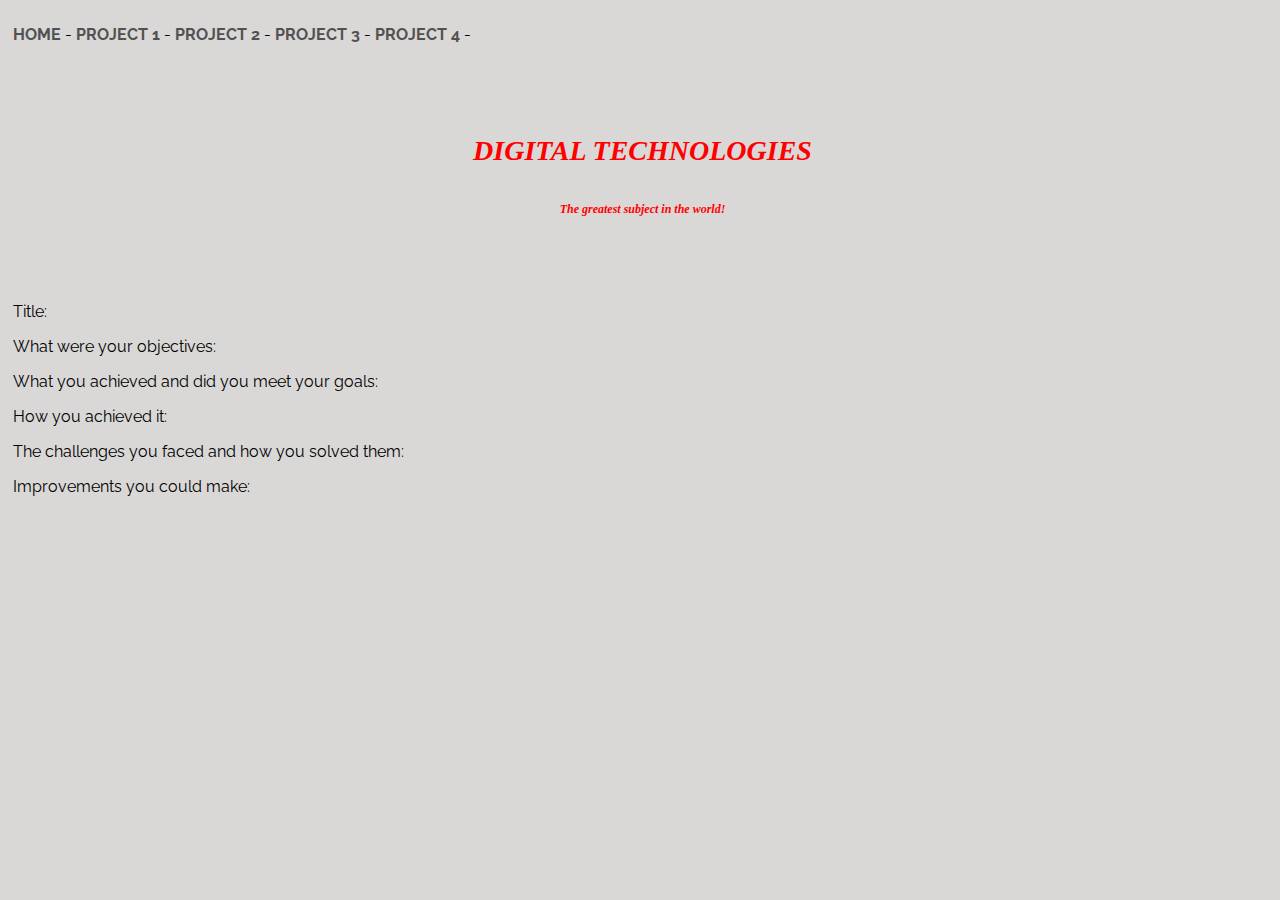
<file: project1.html>
<!doctype html>
<html>
<head>
<meta charset="utf-8">
<title>My Basic Website</title>
<link href="style.css" rel="stylesheet" type="text/css">
</head>

<body>
	<nav>
		<p><a href="index.html">HOME</a> - 
			<a href="project1.html">PROJECT 1</a> - 
			<a href="project2.html">PROJECT 2</a> -
			<a href="project3.html">PROJECT 3</a> -
			<a href="project4.html">PROJECT 4</a> -
		</p>
	</nav>
	<header>
		<p class=title>DIGITAL TECHNOLOGIES</p>
		<p>The <span>greatest</span> subject in the world!</p>
	</header>
	<section id="about">
		<p>Title: <p>
		<p>What were your objectives: <p>
		<p>What you achieved and did you meet your goals: <p>
		<p>How you achieved it: <p>
		<p>The challenges you faced and how you solved them: <p>
		<p>Improvements you could make: <p>
	</section>
	


</body>
</html>
</file>
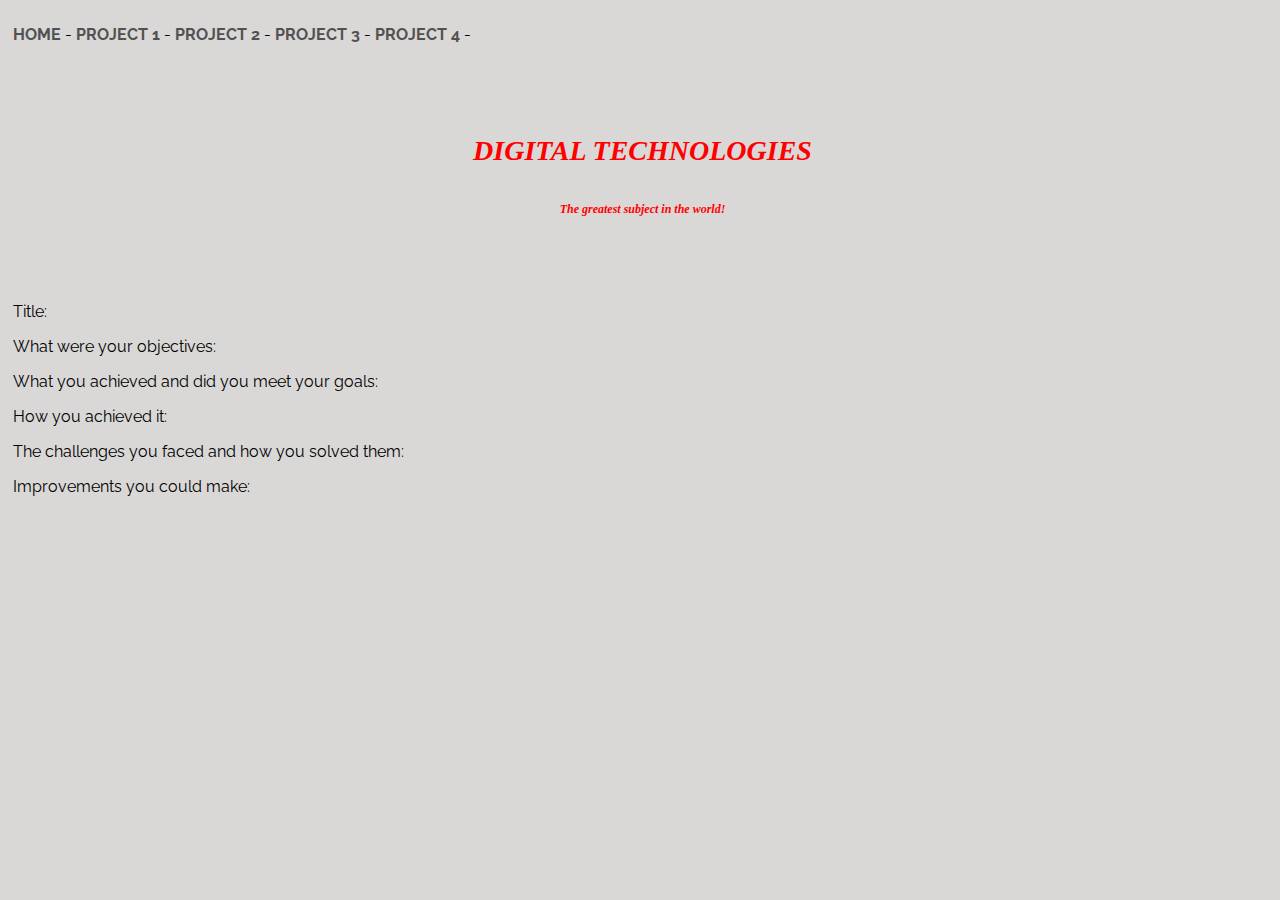
<file: project4.html>
<!doctype html>
<html>
<head>
<meta charset="utf-8">
<title>My Basic Website</title>
<link href="style.css" rel="stylesheet" type="text/css">
</head>

<body>
	<nav>
		<p><a href="index.html">HOME</a> - 
			<a href="project1.html">PROJECT 1</a> - 
			<a href="project2.html">PROJECT 2</a> -
			<a href="project3.html">PROJECT 3</a> -
			<a href="project4.html">PROJECT 4</a> -
		</p>
	</nav>
	<header>
		<p class=title>DIGITAL TECHNOLOGIES</p>
		<p>The <span>greatest</span> subject in the world!</p>
	</header>
	<section id="about">
		<p>Title: <p>
		<p>What were your objectives: <p>
		<p>What you achieved and did you meet your goals: <p>
		<p>How you achieved it: <p>
		<p>The challenges you faced and how you solved them: <p>
		<p>Improvements you could make: <p>
	</section>
	

</body>
</html>
</file>
<file: style.css>
@charset "utf-8";
/* CSS Document */
@import url('https://fonts.googleapis.com/css?family=Raleway');

* {
	box-sizing: border-box;
}

body {
	font-family: 'Raleway', sans-serif;
	background-color: #DAD7D7;
	margin: 1;
	
}

nav {
	background-color: #DAD7D7;
	height: 50px;
	padding-top: 1px;
	font-size: 16px;
}

p, h1 {
	padding-left: 5px;
}

a {
	text-decoration: none;
	color:#525151;
	font-weight: bold;
}
a:hover {

	color:#7E4ED7;
}

header {
	padding-top: 50px;
	padding-bottom: 50px;
	background-image: url(https://d2v9y0dukr6mq2.cloudfront.net/video/thumbnail/HVFIk0gZeivb57aza/videoblocks-aerial-view-of-abstract-futuristic-binary-city-a-high-tech-background-with-digital-arrays-connected-to-the-global-network-matrix-seamless-loop-alpha-matte_sp21ofpjz_thumbnail-full01.png);
	text-align: center;
	font-weight: bold;
	color: #FF0000; 
	font-size: large;
	font: italic bold 12px/30px Georgia, serif;

}

.title {
	font-size: 28px;
	font-weight: bold;
}

span {
	font-weight: bold;
}

div {
	border-top: solid 1px green;
}
</file>
